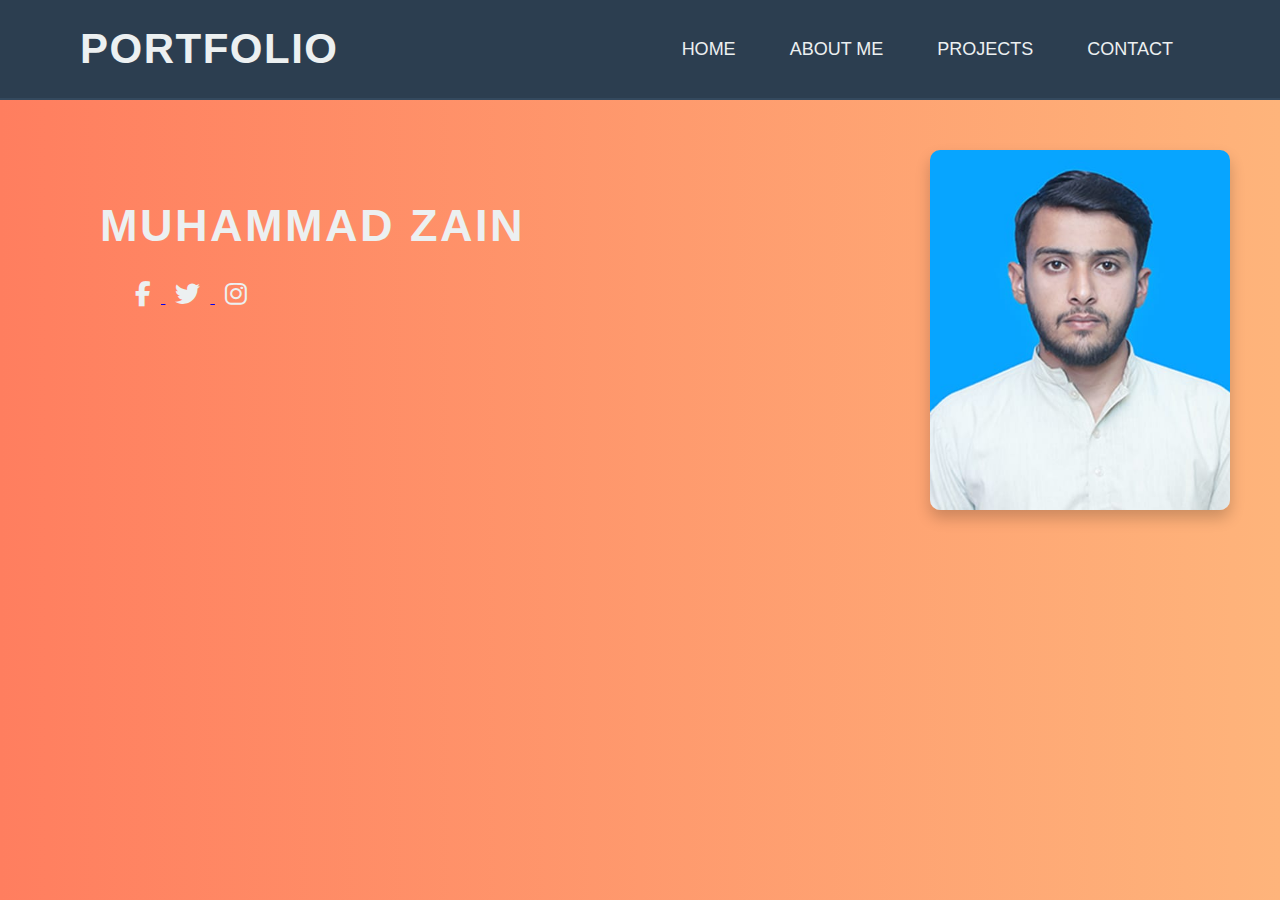
<file: index.html>
<!DOCTYPE html>
<html>

<head>
    <title>Home</title>
    <link rel="stylesheet" href="https://cdnjs.cloudflare.com/ajax/libs/font-awesome/6.5.1/css/all.min.css">
    <link rel="stylesheet" href="portfolio.css">
</head>

<body>
    <div class="section">
        <input type="checkbox" id="check">
        <div class="navbar">
            <div class="logo">
                <h2>Portfolio</h2>
            </div>
            <div class="menu">
                <ul>
                    <li><a href="#home">Home</a></li>
                    <li><a href="About.html">About me</a></li>
                    <li><a href="project.html">Projects</a></li>
                    <li><a href="Contact.html">Contact</a></li>
                </ul>
            </div>
            <label for="check">
                <i class="fas fa-bars menu-btn"></i>
                <i class="fas fa-times close-btn"></i>
            </label>
        </div>
        <div class="content">
            <div class="article">
                <h1>Muhammad Zain</h1>
            </div>
            <div class="social">
                <a href="https://web.facebook.com/mzain2004" target="_blank">
                    <i class="fab fa-facebook-f"></i>
                </a>
                <a href="https://twitter.com/mzain2004" target="_blank">
                    <i class="fab fa-twitter"></i>
                </a>
                <a href="https://instagram.com/mzain2004" target="_blank">
                    <i class="fab fa-instagram"></i>
                </a>
            </div>
        </div>
        <div class="image-container">
            <img src="Passport_size_photo.jpg" alt="Profile Photo">
        </div>
    </div>
</body>

</html>
</file>
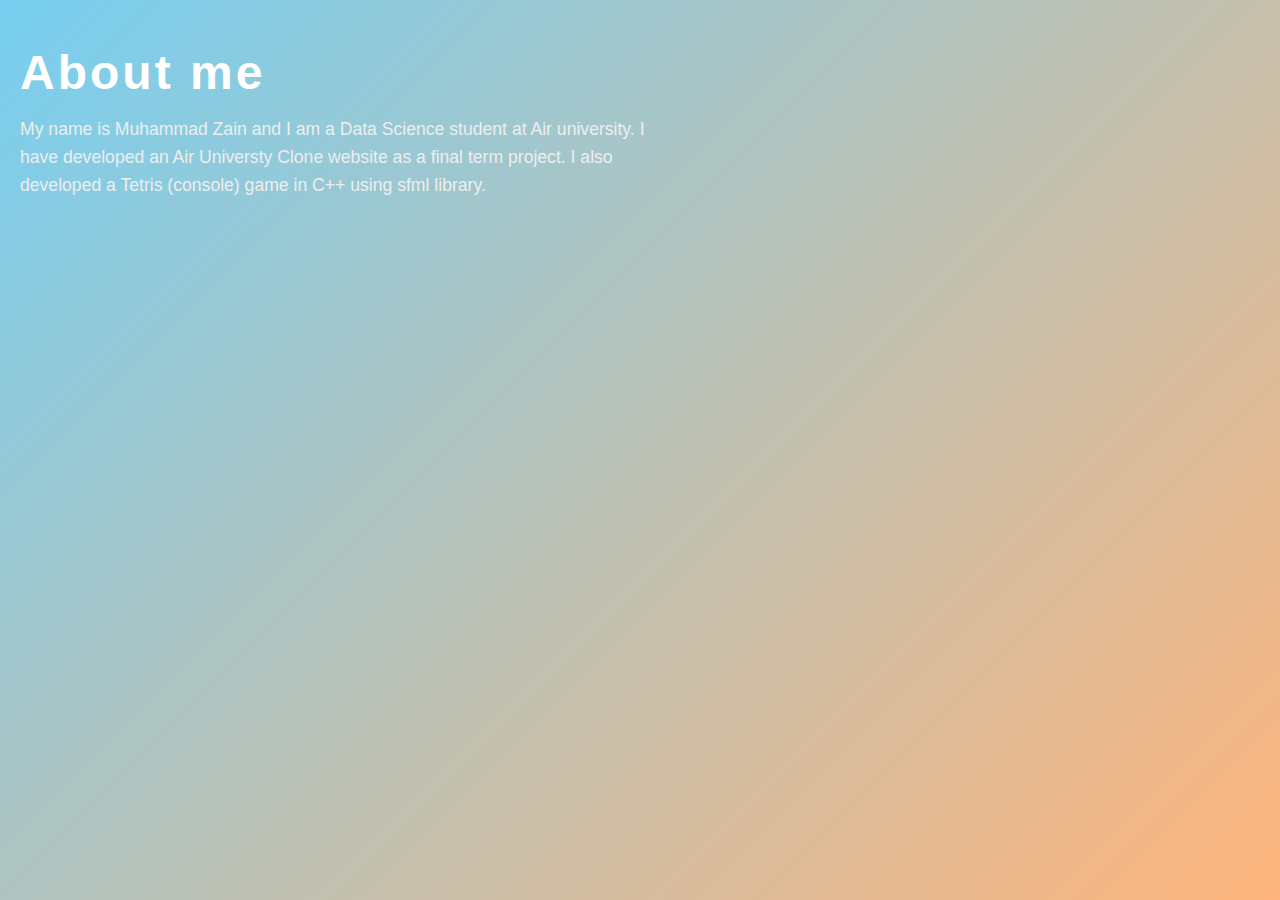
<file: About.html>
<!DOCTYPE html>
<html lang="en">

<head>
    <meta charset="UTF-8">
    <meta name="viewport" content="width=device-width, initial-scale=1.0">
    <title>About Us</title>
    <link rel="stylesheet" href="about.css">
</head>

<body>
    <div class="wrapper">
        <div class="row"></div>
        <div class="content">
            <h1>About me</h1>
            <p>My name is Muhammad Zain and I am a Data Science student at Air university. I have developed an Air
                Universty Clone website as a final term project. I also developed a Tetris (console) game in C++
                using sfml library. </p>
        </div>
    </div>
</body>

</html>
</file>
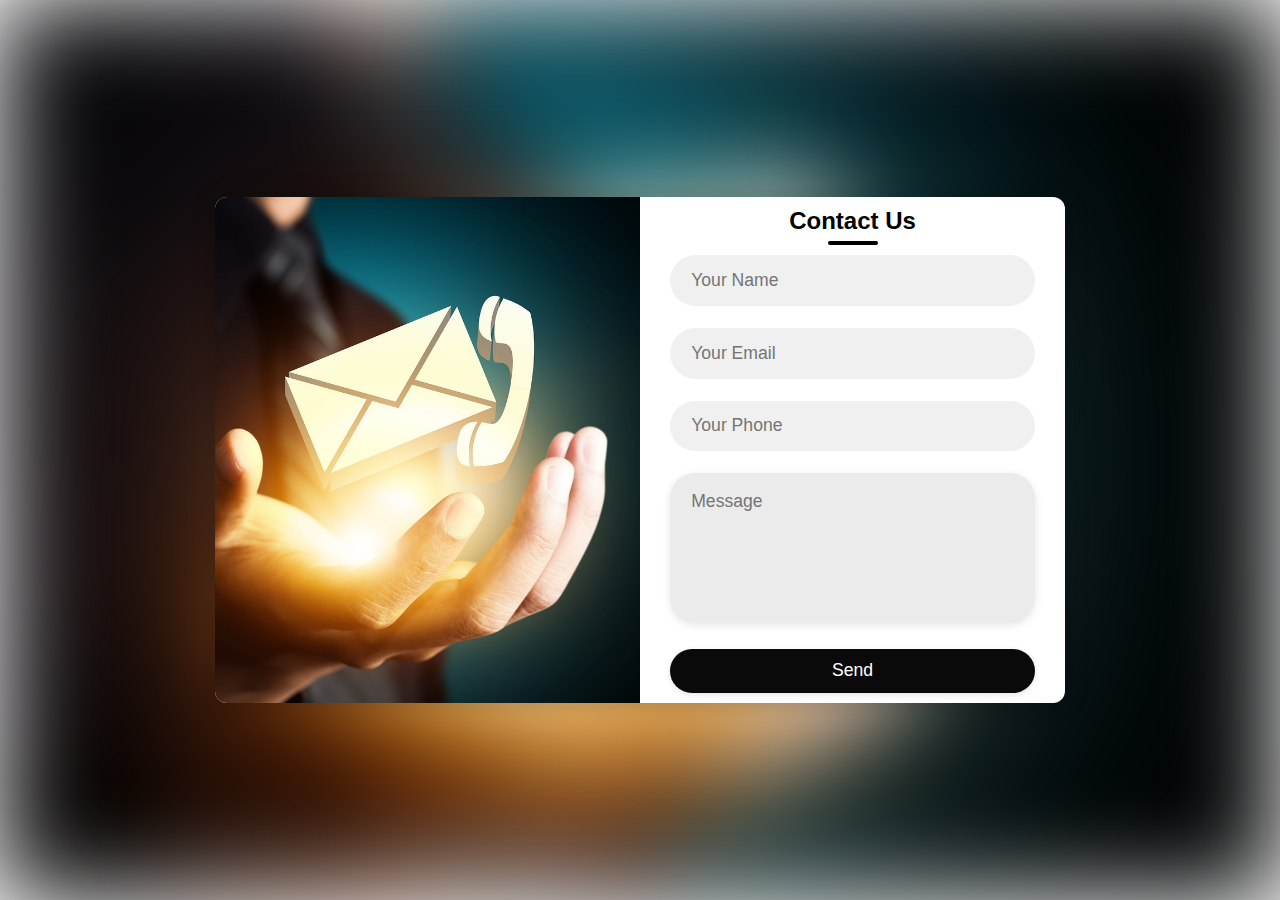
<file: contact.html>
<!DOCTYPE html>
<html>
<head>
    <title>Contact</title>
    <link rel="stylesheet" href="contact.css">
</head>
<body>
    <div class="container">
        <div class="contact-box">
            <div class="left"></div>
            <div class="right">
                <h2>Contact Us</h2>
                <input type="text" class="field" placeholder="Your Name"> 
                <input type="email" class="field" placeholder="Your Email">
                <input type="number" class="field" placeholder="Your Phone">
                <textarea class="field area" placeholder="Message"></textarea>
                <button class="btn">Send</button>
            </div>
        </div>
    </div>
</body>
</html>
</file>
<file: portfolio.css>
* {
    margin: 0px;
    padding: 0px;
    box-sizing: border-box;
    font-family: 'Arial', sans-serif;
}

.section {
    min-height: 100vh;
    width: 100%;
    background: linear-gradient(to right, #ff7e5f, #feb47b); /* Gradient background */
    display: flex;
    justify-content: flex-start;
    flex-direction: column;
    position: relative;
}

.navbar {
    width: 100%;
    display: flex;
    justify-content: space-between;
    align-items: center;
    padding: 25px 80px;
    background-color: #2c3e50;
    position: relative;
    border-bottom: 2px solid #34495e;
}

.navbar .logo {
    color: #ecf0f1;
    text-transform: uppercase;
    letter-spacing: 1.5px;
    font-size: 28px;
    font-weight: bold;
}

.navbar .menu {
    display: flex;
    justify-content: center;
    align-items: center;
}

.navbar .menu ul {
    display: flex;
    list-style: none;
}

.navbar .menu ul li a {
    text-decoration: none;
    text-transform: uppercase;
    color: #ecf0f1;
    padding: 12px 25px;
    font-size: 18px;
    background-color: transparent;
    border-radius: 25px;
    border: 2px solid transparent;
    transition: 0.3s ease;
}

.navbar .menu ul li a:hover {
    color: #2c3e50;
    border: 2px solid #2980b9;
    background-color: #2980b9;
    transition: 0.3s ease;
}

label {
    display: none;
    font-size: 25px;
    cursor: pointer;
    color: #ecf0f1;
}

label:hover {
    color: #3498db;
}

#check {
    display: none;
}

.content {
    margin: 100px 100px;
}

.content .article {
    max-width: 500px;
}

.content .article h1 {
    font-size: 45px;
    font-weight: 900;
    color: #ecf0f1;
    letter-spacing: 2.5px;
    text-transform: uppercase;
}

.content .article p {
    color: #bdc3c7;
    margin: 20px 0px;
    font-family: sans-serif;
    font-size: 18px;
    line-height: 1.5;
}

.content .article a {
    font-size: 20px;
    text-decoration: none;
    text-transform: uppercase;
    font-weight: 500;
    margin-top: 15px;
    display: inline-block;
    padding: 12px 35px;
    background-color: transparent;
    color: #2980b9;
    border-radius: 25px;
    border: 2px solid #2980b9;
    letter-spacing: 1.5px;
    transition: 0.3s ease;
}

.content .article a:hover {
    background-color: #2980b9;
    color: #ecf0f1;
    border: 2px solid #2980b9;
    transition: 0.5s ease;
}

.content .social i {
    color: #ecf0f1;
    padding: 0px 10px;
    font-size: 25px;
}

.content .social {
    margin-top: 30px;
    margin-left: 25px;
}

.content .social i:hover {
    color: #2980b9;
    transition: 0.5s ease;
    cursor: pointer;
}

.image-container {
    position: absolute;
    right: 50px;
    top: 150px;
    z-index: 1;
}

.image-container img {
    width: 300px;
    height: auto;
    border-radius: 10px;
    box-shadow: 0 8px 15px rgba(0, 0, 0, 0.2);
}
</file>
<file: about.css>
* {
    padding: 0;
    margin: 0;
    box-sizing: border-box;
    font-family: 'Arial', sans-serif;
}

.wrapper {
    width: 100%;
    min-height: 100vh;
    background: linear-gradient(135deg, #77cff1, #feb47b);
    display: flex;
    justify-content: center;
    align-items: center;
    background-attachment: fixed; 
    position: relative; 
}

.row {
    display: flex;
    flex-wrap: wrap;
    justify-content: center;
    padding: 20px;
    max-width: 1200px;
    width: 100%;
}

.image-section {
    flex: 1;
    max-width: 45%;
    margin-right: 30px;
    text-align: center;
}

.image-section img {
    width: 100%;
    height: auto;
    border-radius: 10px;
    box-shadow: 0 8px 15px rgba(0, 0, 0, 0.1);
}

.content {
    flex: 1;
    max-width: 50%;
    text-align: left;
    color: #fff; 
    position: absolute; 
    top: 20px; 
    left: 20px; 
}

.content h1 {
    font-size: 3rem;
    letter-spacing: 3px;
    margin-top: 25px;
    color: #fff;
    font-weight: 600;
}

.content h2 {
    font-size: 2rem;
    color: #fff;
    margin-top: 20px;
}

.content p {
    font-size: 1.1rem;
    line-height: 1.6;
    margin-top: 15px;
    color: #eeeeee; 
}

@media screen and (max-width: 768px) {
    .image-section {
        max-width: 100%;
        margin-bottom: 20px;
    }

    .content {
        max-width: 100%;
        text-align: center;
        position: static; 
        margin-top: 20px;
    }

    .content h1 {
        font-size: 2.5rem;
        letter-spacing: 2px;
    }

    .content h2 {
        font-size: 1.8rem;
    }

    .content p {
        font-size: 1rem;
    }
}
</file>
<file: contact.css>
*{
    padding: 0px;
    margin: 0px;
    box-sizing: border-box;
    font-family: 'Quicksand', sans-serif;
}

body{
    width: 100%;
    height: 100vh;
}

.container{
    position: relative;
    display: flex;
    justify-content: center;
    align-items: center;
    width: 100%;
    height: 100%;
    padding: 20px 100px;
}

.container:after{
    content: '';
    position: absolute;
    left: 0;
    top: 0;
    width: 100%;
    height: 100%;
    background: url(free.jpg) no-repeat center;
    background-size: cover;
    z-index: -1;
    filter: blur(50px);
}

.contact-box{
    max-width: 850px;
    display: grid;
    grid-template-columns: repeat(2, 1fr);
    justify-content: center;
    align-items: center;
    text-align: center;
    background-color: #fff;
    box-shadow: 0px 0px 19px 5px rgba(0, 0, 0, 0.19);
    border-radius: 12px; /* Rounded corners */
}

.left{
    height: 100%;
    background: url(free.jpg) no-repeat center;
    background-size: cover;
    border-top-left-radius: 12px; /* Rounded top-left corner */
    border-bottom-left-radius: 12px; /* Rounded bottom-left corner */
}

.right{
    padding: 10px 30px;
    border-top-right-radius: 12px; /* Rounded top-right corner */
    border-bottom-right-radius: 12px; /* Rounded bottom-right corner */
}

h2{
    position: relative;
    padding-bottom: 10px;
    margin-bottom: 10px;
}

h2:after{
    content: '';
    position: absolute;
    left: 50%;
    bottom: 0;
    transform: translateX(-50%);
    height: 4px;
    width: 50px;
    border-radius: 2px;
    background-color: #000000;
}

.field {
    width: 100%;
    padding: 0.8rem 1.2rem;
    font-size: 1.1rem;
    background-color: rgba(230, 230, 230, 0.6);
    border: 2px solid rgba(0, 0, 0, 0);
    transition: 0.3s;
    border-radius: 50px; /* Fully rounded corners like the Google search bar */
    margin-bottom: 22px;
}

.field:hover {
    background-color: rgba(0, 0, 0, 0.1);
}

.field:focus {
    background-color: #fff;
    border: 2px solid rgba(30, 85, 250, 0.47);
}


.area {
    width: 100%;
    padding: 1rem 1.2rem;
    font-size: 1.1rem;
    background-color: rgba(230, 230, 230, 0.8);
    border: 2px solid rgba(0, 0, 0, 0);
    border-radius: 25px; /* More rounded corners */
    box-shadow: 0 2px 8px rgba(0, 0, 0, 0.1); /* Soft shadow for a smooth effect */
    resize: vertical; /* Allows the user to resize the message box */
    min-height: 150px;
    transition: background-color 0.3s;
    outline: none; /* Removes any default outline when focused */
}

.area::-webkit-resizer {
    display: none; /* Removes the resize icon in the bottom-right corner */
}

.area:hover {
    background-color: rgba(0, 0, 0, 0.05); /* Slight change on hover */
}

.area:focus {
    background-color: #fff;
    border: 2px solid rgba(30, 85, 250, 0.47); /* Blue border when focused */
}


.btn {
    width: 100%;
    padding: 0.7rem 1.2rem;
    font-size: 1.1rem;
    background-color: #0a0a0a;
    cursor: pointer;
    outline: none;
    border: none;
    color: #fff;
    transition: 0.3s;
    border-radius: 50px; /* Fully rounded corners like Google search bar */
    text-align: center;
    display: inline-block;
    box-shadow: 0 2px 6px rgba(0, 0, 0, 0.1); /* Adds a soft shadow for a smooth effect */
}

.btn:hover {
    background-color: #038037;
}

.btn:hover{
    background-color: #038037;
}
</file>
